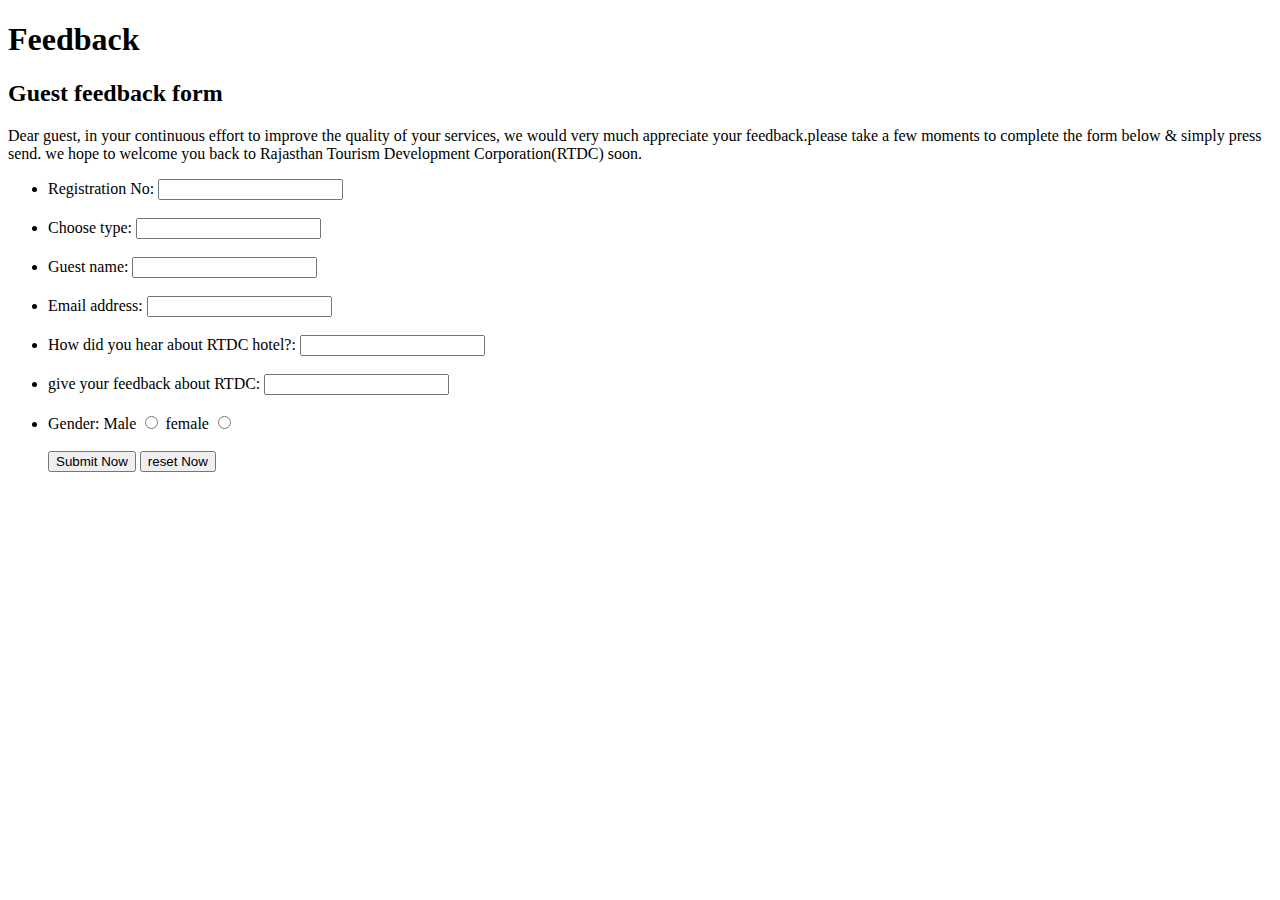
<file: feedback.html>
<!DOCTYPE html>
<html lang="en">
<head>
    <meta charset="UTF-8">
    <meta http-equiv="X-UA-Compatible" content="IE=edge">
    <meta name="viewport" content="width=device-width, initial-scale=1.0">
    <title>Document</title>
</head>
<body>
    <h1>Feedback</h1>
    <h2>Guest feedback form</h2>
    <p>Dear guest, in your continuous effort to improve the quality of your services, we would very much
        appreciate your feedback.please take a few moments to complete the form below & simply press send.
        we hope to welcome you back to Rajasthan Tourism Development Corporation(RTDC) soon.
    </p>
    <ul>
    <div>
        
       <li>Registration No: <input type="number" number ="mynumber " required></li>
    </div>
    <br>
    <div>
        <li> Choose type: <input type="text" name = "mytype " required></li>
    </div>
    <br>
    <div>
        <li> Guest name: <input type="text" name = "myname " required></li>
    </div>
    <br>
    <div>
        <li>Email address: <input type="text" name = "myemail " required></li>
    </div>
    <br>
    <div>
        <li>How did you hear about RTDC hotel?: <input type="text" name = "mytext" required></li>
    </div>
    <br>
    <div>
        <li>give your feedback about RTDC: <input type="text" name = :myname required ></li>
    </div>
    <br>
    <div>
     <li> Gender:  
        Male <input type="radio" name = "mygender"> female <input type="radio" name = "mygender " required></li> 
    </div>
    <br>
    <div>
        <input type="submit" value = "Submit Now">
        <input type="reset" value = "reset Now">
    </div>
</ul>
</body>
</html>
</file>
